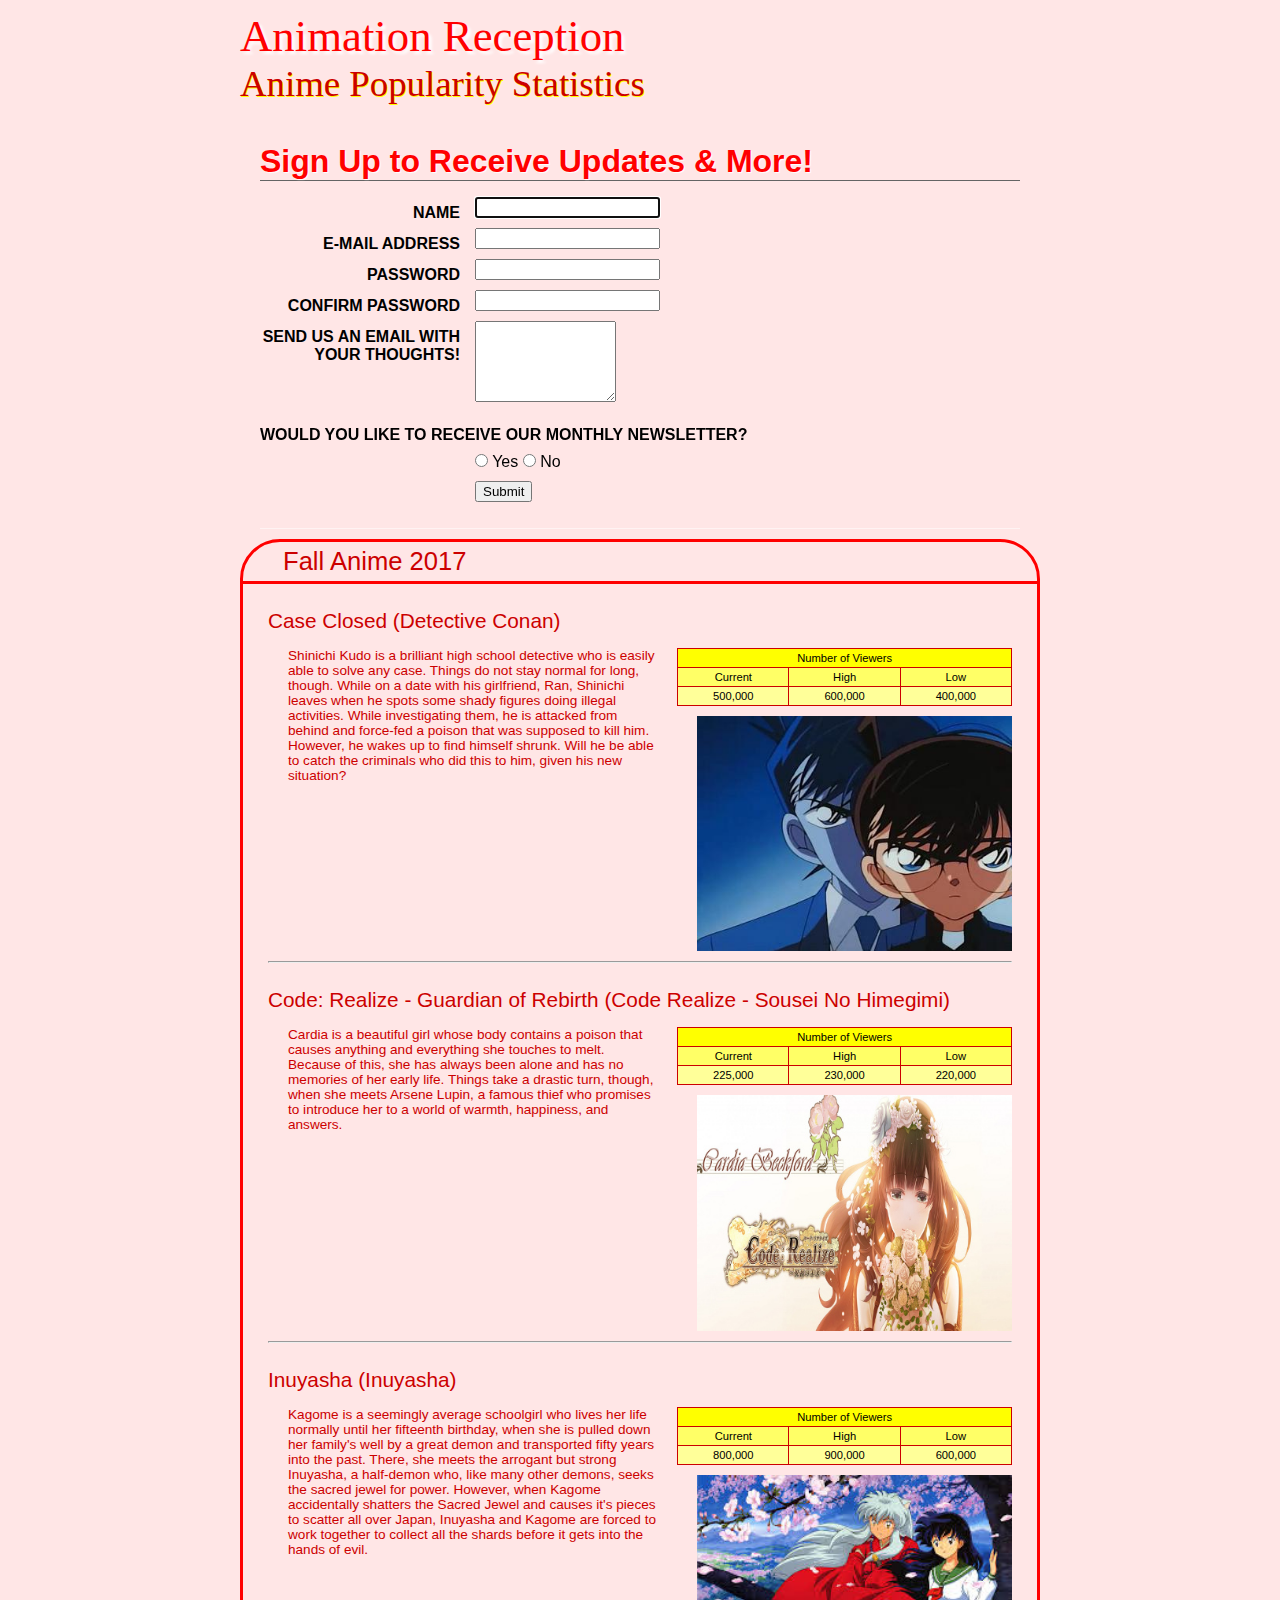
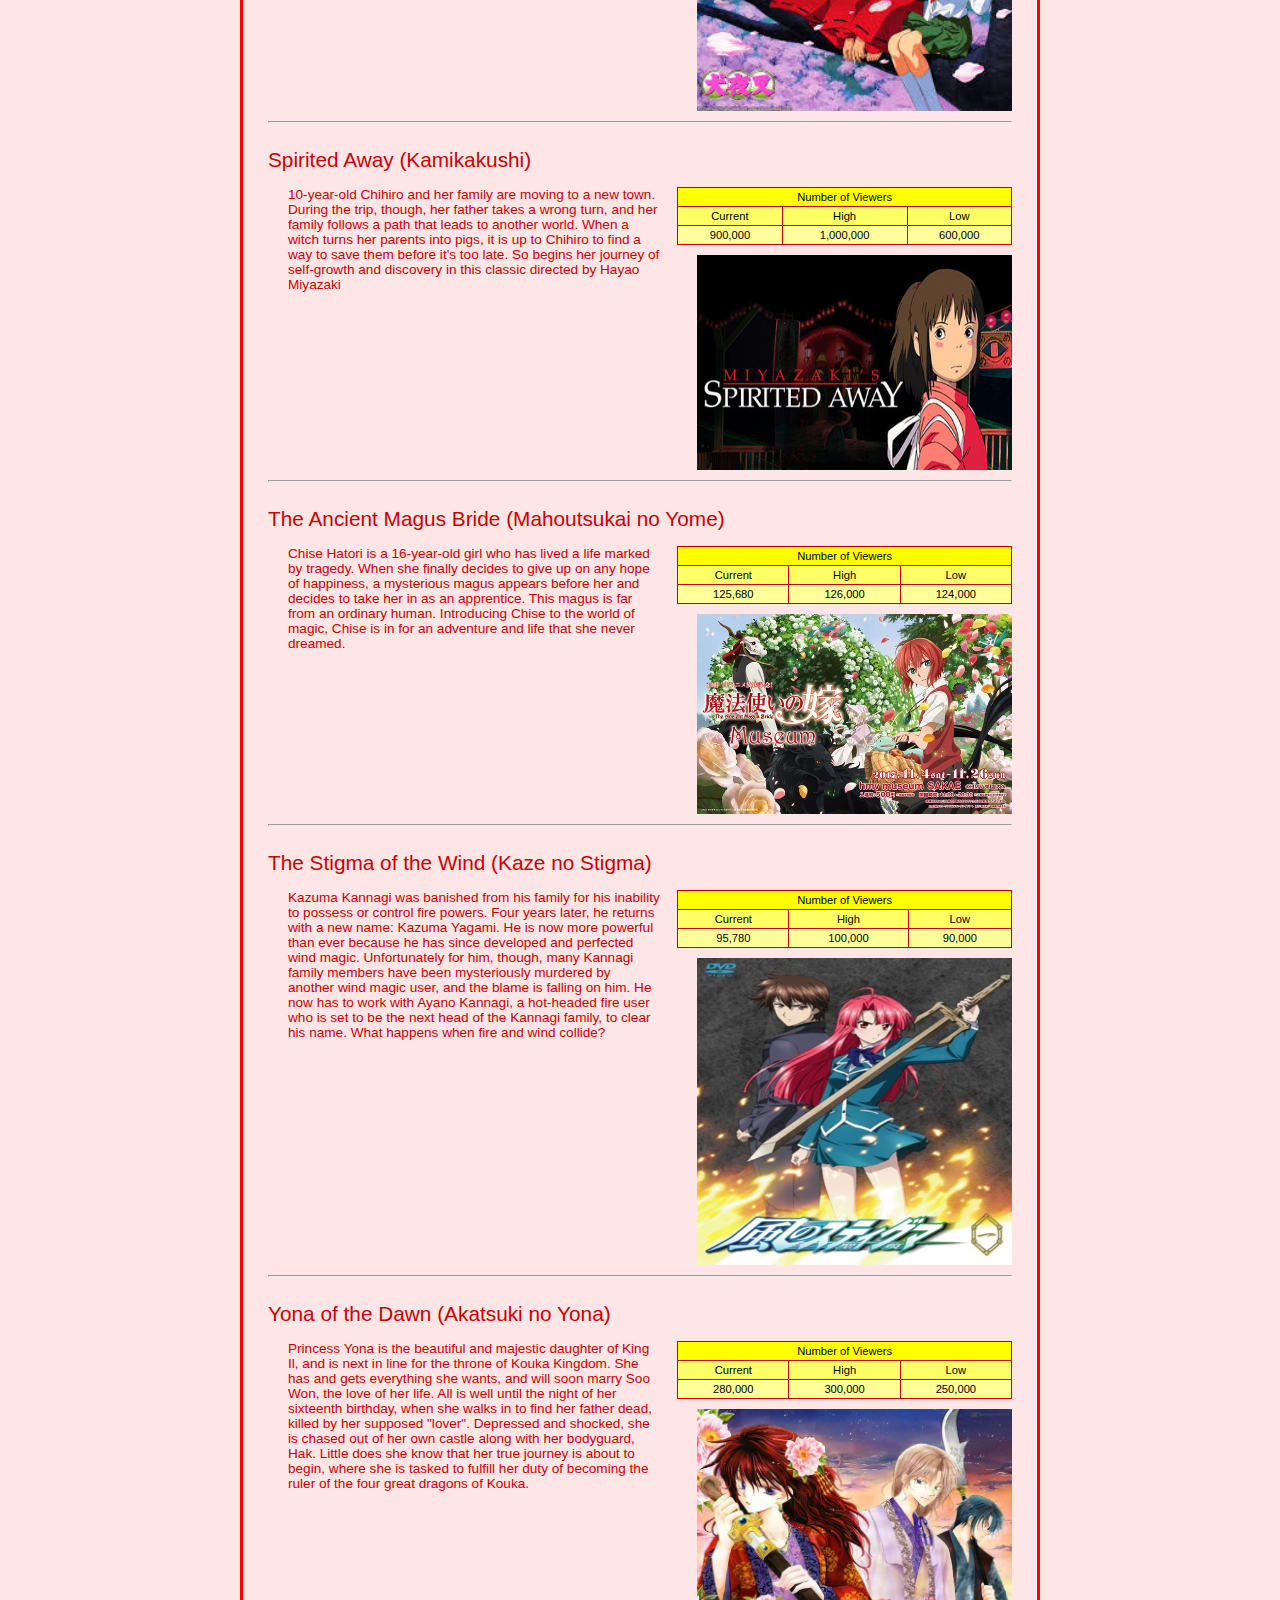
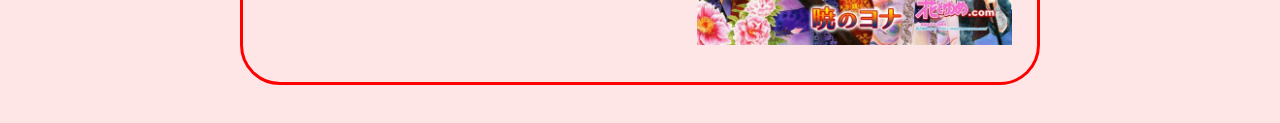
<file: index.html>
﻿<!DOCTYPE html>
<html>
<head>
    <meta http-equiv="Content-Type" content="text/html; charset=UTF-8">
    <title>Anime Popularity Statistics</title>
    <link href="stock.css" rel="stylesheet" type="text/css">
    <link rel="stylesheet" href="smartmenus/sm-core-css.css">
    <link rel="stylesheet" href="smartmenus/sm-mymenu.css">
    <style>

        #gallery img {
            clear: right;
            float: right;
            padding-bottom: 10px;
            padding-top: 10px;
            width: 315px;
        }

        #signup label.error {
            font-size: 0.8em;
            color: #F00;
            font-weight: bold;
            display: block;
            margin-left: 215px;
        }

        #signup input.error, #signup select.error {
            background: #FFA9B8;
            border: 1px solid red;
        }
    </style>
    <script src="jquery.min.js"></script>
    <script src="jquery.validate.min.js"></script>
    <script src="jquery.smartmenus.min.js"></script>
    <script>
        //Project 1
        $(document).ready(function () {
            $('#gallery img').each(function () {
                var imgFile = $(this).attr('src');
                var preloadImage = new Image();
                var imgExt = /(\.\w{3,4}$)/;
                preloadImage.src = imgFile.replace(imgExt, '_h$1');

                $(this).hover(
                    function () {
                        $(this).attr('src', preloadImage.src);
                    },
                    function () {
                        $(this).attr('src', imgFile);
                    }
                ); // end hover
            }); // end each
        }); // end ready

        //Project 2
        $(document).ready(function () {
            $(':text:first').focus();
            $('#signup').validate({
                rules: {
                    email: {
                        required: true,
                        email: true
                    },
                    password: {
                        required: true,
                        rangelength: [8, 16]
                    },
                    confirm_password: { equalTo: '#password' },
                    spam: "required"
                }, //end rules
                messages: {
                    email: {
                        required: "Please supply an e-mail address.",
                        email: "This is not a valid email address."
                    },
                    password: {
                        required: 'Please type a password',
                        rangelength: 'Password must be between 8 and 16 characters long.'
                    },
                    confirm_password: {
                        equalTo: 'The two passwords do not match.'
                    }
                }, // end messages
                errorPlacement: function (error, element) {
                    if (element.is(":radio")) {
                        error.appendTo(element.parent());
                    } else {
                        error.insertAfter(element);
                    }
                }



            });


            $(document).ready(function () {

                $('#email').change(function () {
                    ValidateEmail()
                })

                $('#name').change(function () {
                    ValidateName()
                })

                $('form').submit(function (evt) {
                    var formName = ValidateName()
                    var formEmail = ValidateEmail()
                    if (!formName || !formEmail) {
                        if (!formName)
                            $('#name').focus()
                        else
                            $('#email').focus()
                        //evt.preventDefault
                    }
                })

            })


            function ValidateEmail() {

                if (email.value == "") {
                    alert("Your email will not be sent without an appropriate email address.");
                    email.focus();
                    return false;
                }

                if (email.value.indexOf("@", 0) < 0) {
                    alert("Please enter a valid e-mail address with an appropriate domain (such as .com, .org, .net)");
                    email.focus();
                    return false;
                }

                if (email.value.indexOf(".", 0) < 0) {
                    alert("Please enter a valid e-mail address with an appropriate domain (such as .com, .org, .net)");
                    email.focus();
                    return false;
                }
            }


            function ValidateName() {
                if ("" == $('#name').val()) {

                    $('#name-error').focus
                    return false
                }

                $('#name-error').text("")
                return true

            }// end validate
        }); // end ready

        
    </script>
</head>
<body>
    <header>
        <h1>Animation Reception</h1>
        <h2>Anime Popularity Statistics</h2>
    </header>
    <div class="content">
        <div class="main">
            
            <br />
            <h1><font color="red">Sign Up to Receive Updates & More!</font></h1>
            <form action="https://formspree.io/fbg2332@gmail.com" method="post" name="signup" id="signup">
                <div>
                    <label for="name" class="label">Name </label>
                    <input name="name" type="text" id="name" class="required" title="Please type your name.">
                </div>
                <div>
                    <label for="email" class="label">E-mail Address</label>
                    <input name="email" type="email" id="email" class="required email">
                </div>
                <div>
                    <label for="password" class="label">Password</label>
                    <input name="password" type="password" id="password">
                </div>
                <div>
                    <label for="confirm_password" class="label">Confirm Password</label>
                    <input name="confirm_password" type="password" id="confirm_password">
                </div>
                <div>
                    <label for="comments" class="label">Send us an email with your thoughts!</label>
                    <textarea name="comments" cols="15" rows="5" id="comments" class="required" title="Please tell us your thoughts!"></textarea>
                </div>
                <div class="labelBlock">Would you like to receive our monthly newsletter? </div>
                <div class="indent">
                    <input type="radio" name="spam" id="yes" value="yes" class="required" title="Please select an option">
                    <label for="Yes">Yes</label>
                    <input type="radio" name="spam" id="definitely" value="definitely">
                    <label for="No">No</label>
                </div>
                <div>
                    <input type="submit" name="submit" id="submit" value="Submit">
                    <input type="hidden" name="_next" value="https://formspree.io/thanks.html" />
                </div>
            </form>
        </div>
    </div>
    <section>
        <h1>Fall Anime 2017</h1>
        <article>
            <h1>
                Case Closed
                (Detective Conan)

            </h1>
            <table bgcolor="#ffff99">
                <thead>
                    <tr>
                        <th colspan="6">Number of Viewers</th>
                    </tr>
                    <tr>
                        <th>Current</th>
                        <th>High</th>
                        <th>Low</th>
                    </tr>
                </thead>
                <tbody>
                    <tr>
                        <td>500,000</td>
                        <td>600,000</td>
                        <td>400,000</td>
                    </tr>
                </tbody>
            </table><div id="gallery"><img src="Detective Conan.jpg"></div><p>
                Shinichi Kudo is a brilliant high school detective who is easily able to solve any
                case. Things do not stay normal for long, though. While on a date with his girlfriend,
                Ran,
                Shinichi leaves when he spots some shady figures doing illegal activities. While
                investigating them,
                he is attacked from behind and force-fed a poison that was supposed to kill him.
                However, he wakes up
                to find himself shrunk. Will he be able to catch the criminals who did this to him,
                given his new situation?

            </p>
            <hr>
        </article>
        <article>
            <h1>
                Code: Realize - Guardian of Rebirth
                (Code Realize - Sousei No Himegimi)

            </h1>
            <table bgcolor="#ffff99">
                <thead>
                    <tr>
                        <th colspan="6">Number of Viewers</th>
                    </tr>
                    <tr>
                        <th>Current</th>
                        <th>High</th>
                        <th>Low</th>
                    </tr>
                </thead>
                <tbody>
                    <tr>
                        <td>225,000</td>
                        <td>230,000</td>
                        <td>220,000</td>
                    </tr>
                </tbody>
            </table><div id="gallery"><img src="Code Realize - Sousei No Himegimi.jpg"></div><p>
                Cardia is a beautiful girl whose body contains a poison that causes anything and
                everything she touches to melt. Because of this, she has always been alone and has
                no memories of
                her early life. Things take a drastic turn, though, when she meets Arsene Lupin,
                a famous thief
                who promises to introduce her to a world of warmth, happiness, and answers.

            </p>
            <hr>
        </article>
        <article>
            <h1>
                Inuyasha
                (Inuyasha)

            </h1>
            <table bgcolor="#ffff99">
                <thead>
                    <tr>
                        <th colspan="6">Number of Viewers</th>
                    </tr>
                    <tr>
                        <th>Current</th>
                        <th>High</th>
                        <th>Low</th>
                    </tr>
                </thead>
                <tbody>
                    <tr>
                        <td>800,000</td>
                        <td>900,000</td>
                        <td>600,000</td>
                    </tr>
                </tbody>
            </table><div id="gallery"><img src="Inuyasha.jpg"></div><p>
                Kagome is a seemingly average schoolgirl who lives her life normally until her
                fifteenth birthday, when she is pulled down her family's well by a great demon and
                transported
                fifty years into the past. There, she meets the arrogant but strong Inuyasha, a half-demon
                who,
                like many other demons, seeks the sacred jewel for power. However, when Kagome accidentally
                shatters the
                Sacred Jewel and causes it's pieces to scatter all over Japan, Inuyasha and Kagome
                are forced to
                work together to collect all the shards before it gets into the hands of evil.

            </p>
            <hr>
        </article>
        <article>
            <h1>
                Spirited Away
                (Kamikakushi)

            </h1>
            <table bgcolor="#ffff99">
                <thead>
                    <tr>
                        <th colspan="6">Number of Viewers</th>
                    </tr>
                    <tr>
                        <th>Current</th>
                        <th>High</th>
                        <th>Low</th>
                    </tr>
                </thead>
                <tbody>
                    <tr>
                        <td>900,000</td>
                        <td>1,000,000</td>
                        <td>600,000</td>
                    </tr>
                </tbody>
            </table><div id="gallery"><img src="Kamikakushi.jpg"></div><p>
                10-year-old Chihiro and her family are moving to a new town. During the trip, though,
                her father takes a wrong turn, and her family follows a path that leads to another
                world. When a
                witch turns her parents into pigs, it is up to Chihiro to find a way to save them
                before it's too
                late. So begins her journey of self-growth and discovery in this classic directed
                by Hayao Miyazaki

            </p>
            <hr>
        </article>
        <article>
            <h1>
                The Ancient Magus Bride
                (Mahoutsukai no Yome)

            </h1>
            <table bgcolor="#ffff99">
                <thead>
                    <tr>
                        <th colspan="6">Number of Viewers</th>
                    </tr>
                    <tr>
                        <th>Current</th>
                        <th>High</th>
                        <th>Low</th>
                    </tr>
                </thead>
                <tbody>
                    <tr>
                        <td>125,680</td>
                        <td>126,000</td>
                        <td>124,000</td>
                    </tr>
                </tbody>
            </table><div id="gallery"><img src="Mahoutsukai No Yome.jpg"></div><p>
                Chise Hatori is a 16-year-old girl who has lived a life marked by tragedy.
                When she finally decides to give up on any hope of happiness, a mysterious magus
                appears before her and
                decides to take her in as an apprentice. This magus is far from an ordinary human.
                Introducing Chise to
                the world of magic, Chise is in for an adventure and life that she never dreamed.

            </p>
            <hr>
        </article>
        <article>
            <h1>
                The Stigma of the Wind
                (Kaze no Stigma)

            </h1>
            <table bgcolor="#ffff99">
                <thead>
                    <tr>
                        <th colspan="6">Number of Viewers</th>
                    </tr>
                    <tr>
                        <th>Current</th>
                        <th>High</th>
                        <th>Low</th>
                    </tr>
                </thead>
                <tbody>
                    <tr>
                        <td>95,780</td>
                        <td>100,000</td>
                        <td>90,000</td>
                    </tr>
                </tbody>
            </table><div id="gallery"><img src="Kaze No Stigma.jpg"></div><p>
                Kazuma Kannagi was banished from his family for his inability to possess or control
                fire powers. Four years later, he returns with a new name: Kazuma Yagami. He is now
                more powerful
                than ever because he has since developed and perfected wind magic. Unfortunately
                for him, though,
                many Kannagi family members have been mysteriously murdered by another wind magic
                user, and the
                blame is falling on him. He now has to work with Ayano Kannagi, a hot-headed fire
                user who is
                set to be the next head of the Kannagi family, to clear his name. What happens when
                fire and
                wind collide?

            </p>
            <hr>
        </article>
        <article>
            <h1>
                Yona of the Dawn
                (Akatsuki no Yona)

            </h1>
            <table bgcolor="#ffff99">
                <thead>
                    <tr>
                        <th colspan="6">Number of Viewers</th>
                    </tr>
                    <tr>
                        <th>Current</th>
                        <th>High</th>
                        <th>Low</th>
                    </tr>
                </thead>
                <tbody>
                    <tr>
                        <td>280,000</td>
                        <td>300,000</td>
                        <td>250,000</td>
                    </tr>
                </tbody>
            </table><div id="gallery"><img src="Akatsuki No Yona.jpg"></div><p>
                Princess Yona is the beautiful and majestic daughter of
                King Il, and is next in line for the throne of Kouka Kingdom. She has
                and gets everything she wants, and will soon marry Soo Won, the love of her life.

                All is well until the night of her sixteenth birthday, when she walks in to find

                her father dead, killed by her supposed "lover". Depressed and shocked, she is
                chased out of her own castle along with her bodyguard, Hak. Little does she know
                that her true journey is about to begin, where she is tasked to fulfill her duty
                of becoming the ruler of the four great dragons of Kouka.

            </p>
            <hr>
        </article>
    </section>
    <br />

</body>
</html>
</file>
<file: stock.css>
/*
   New Perspectives on XML, 3rd Edition
   Final Project
   
   Animation Reception Style Sheet
  

   Filename:         stock.css
   Supporting Files: none

*/

/* Default styles */

* {
   margin: 0px;
   list-style: none;
}

header, section, article {
   display: block;
}



/* Body styles */
body {
   background-color: #ffe6e6;
   font-family: Verdana, Geneva, sans-serif;
   margin: 10px auto;
   width: 75%;
   max-width: 800px;
}

/* Header styles */
header section {
   border: 1px dotted rgb(51, 51, 51);
   -moz-border-radius: 10px;
   -webkit-border-radius: 10px;
   border-radius: 10px;

   font-size: 0.7em;
   color: rgb(255, 0, 0);
   float: right;
   padding: 4px;
   margin-top: 5px;
   text-align: right;
}

header {
   font-family: "Times New Roman", serif;
   margin-bottom: 20px;
}

header h1 {
   font-size: 2.8em;
   font-weight: normal;
   color: rgb(255, 0, 0);
   text-shadow: rgb(255, 255, 255) 3px 3px 3px;
}

header h2 {
   font-size: 2.3em;
   font-weight: normal;
   color: rgb(204, 0, 0);
   text-shadow: rgb(255, 255, 0) 1px 1px 0px;
}

body > section {
   border: 3px solid rgb(255, 0, 0);
   -moz-border-radius: 40px;
   -webkit-border-radius: 40px;
   border-radius: 40px;

   clear: right;
   margin: 10px 0px;
}

body > section > h1 {
   background-color: transparent;
   border-bottom: 3px solid rgb(255, 0, 0);
   color: rgb(204, 0, 0);
   font-weight: normal;
   font-size: 1.6em;
   padding: 5px 0px;
   text-indent: 40px;
}

body > section > article {
   clear: right;
   margin: 25px;
}

article > h1 {
   font-weight: normal;
   font-size: 1.3em;
   margin: 0px 0px 15px 0px;
   color: rgb(204, 0, 0);
}

article > h1 > a {
   color: rgb(204, 0, 0);
   text-decoration: none;
}

article > h1 > a:hover {
   text-decoration: underline;
   color: rgb(204, 0, 0);
}

article > img {
   clear: right;
   float: right;
   padding-bottom: 10px;
   padding-top: 10px;
   width: 315px;
}

article > p {
   font-size: 0.85em;
   margin: 0px 0px 5px 20px;
   width: 50%;
   color: rgb(204, 0, 0);
}

article > hr {
   clear: right;
}

article:last-of-type hr {
   visibility: hidden;
}

table {
   border-collapse: collapse;
   border: rgp(204, 0, 0);
   clear: right;
   float: right;
   margin: 0px;
   width: 45%;
}

td, th {
   border: 1px solid rgb(204, 0, 0);
   font-weight: normal;
   font-size: 0.7em;
   padding: 3px;
   text-align: center;
}

table tr:first-of-type th:first-of-type {
   color: rgb(0, 0, 0);
   background-color: rgb(255, 255, 0);
}
th {
   background-color: rgb(255, 255, 102);
   color: black;
   text-align: center;
}

.main {
    padding-bottom: 1em;
    border-bottom: solid 1px rgba(255,255,255,.5);
}

.main h1 {
    font-size: 32px;
    color: rgb(100,100,100);
    text-shadow: 1px 1px 1px rgb(255,255,255);
    border-bottom: solid 1px rgb(100,100,100);
    margin-bottom: 0.5em;
}

.content {
    max-width: 760px;
    margin: 0 auto;
    position: relative;
}

form#order div, form#signup div {
    padding-bottom: 10px;
}

form#order .label, form#signup .label {
    display: block;
    clear: left;
    float: left;
    width: 175px;
    text-align: right;
    padding: 7px 15px 0 0;
    text-transform: uppercase;
    font-weight: bold;
}

form#signup .label {
    width: 200px;
}

.labelBlock {
    text-transform: uppercase;
    font-weight: bold;
    display: block;
    padding-bottom: 0 !important;
    clear: both;
    margin-top: 10px;
}

form#order select, form#signup select {
    display: inline-block;
    margin-top: 8px;
}

form#order input[type="radio"], form#signup input[type="radio"], form#signup input[type="checkbox"] {
    display: inline-block;
    margin-top: 10px;
}

form .indent, #submit {
    margin-left: 215px;
}
</file>
<file: smartmenus/sm-core-css.css>
/* SmartMenus Core CSS (it's not recommended editing this)
===============================================================*/

.sm,.sm ul,.sm li{display:block;list-style:none;padding:0;margin:0;line-height:normal;direction:ltr;}
ul.sm li{position:relative;}
ul.sm a{position:relative;display:block;}
ul.sm a.disabled{cursor:default;}
ul.sm ul{position:absolute;top:-999999px;left:-800px;width:100px;}
ul.sm li{float:left;}
ul.sm-rtl{direction:rtl;}
ul.sm-rtl li{float:right;}
ul.sm ul li,ul.sm-vertical li{float:none;}
ul.sm a{white-space:nowrap;}
ul.sm ul a,ul.sm-vertical a{white-space:normal;}
* html ul.sm-vertical li{float:left;width:100%;}
* html ul.sm-vertical ul li{float:none;width:auto;}
*:first-child+html ul.sm-vertical>li{float:left;width:100%;}
ul.sm ul.sm-nowrap>li>a{white-space:nowrap;}
ul.sm:after{content:"\00a0";display:block;height:0;font:0/0 serif;clear:both;visibility:hidden;overflow:hidden;}
* html ul.sm{height:1px;}
*:first-child+html ul.sm{min-height:1px;}
ul.sm li *,ul.sm li *:before,ul.sm li *:after{-moz-box-sizing:content-box;-webkit-box-sizing:content-box;box-sizing:content-box;}
ul.sm{-webkit-tap-highlight-color:rgba(0,0,0,0);}
</file>
<file: smartmenus/sm-mymenu.css>
/* Import "PT Sans Narrow" font from Google fonts */
@import url(http://fonts.googleapis.com/css?family=PT+Sans+Narrow:400,700);


/*
---------------------------------------------------------------
  Note that styles you apply to the main menu items are inherited by the sub menus items too.
  If you'd like to avoid this, you could use child selectors (not supported by IE6) - for example:
  .sm-mymenu > li > a { ... } instead of .sm-mymenu a { ... }
---------------------------------------------------------------*/


/* Menu box
===================*/

	.sm-mymenu {
		background:#d03e3e; /* Old browsers */
		background-image:url(css-gradients-fallback/main-menu-bg.png);
		background-image:-moz-linear-gradient(top,#ff2e2e 0%,#d03e3e 100%);
		background-image:-webkit-gradient(linear,left top,left bottom,color-stop(0%,#ff2e2e),color-stop(100%,#d03e3e));
		background-image:-webkit-linear-gradient(top,#ff2e2e 0%,#d03e3e 100%);
		background-image:-o-linear-gradient(top,#ff2e2e 0%,#d03e3e 100%);
		background-image:-ms-linear-gradient(top,#ff2e2e 0%,#d03e3e 100%);
		background-image:linear-gradient(top,#ff2e2e 0%,#d03e3e 100%);
		-moz-border-radius:8px;
		-webkit-border-radius:8px;
		border-radius:8px;
		-moz-box-shadow:0 1px 1px rgba(0,0,0,0.3);
		-webkit-box-shadow:0 1px 1px rgba(0,0,0,0.3);
		box-shadow:0 1px 1px rgba(0,0,0,0.3);
	}
	.sm-mymenu-vertical {
		-moz-box-shadow:0 1px 4px rgba(0,0,0,1);
		-webkit-box-shadow:0 1px 4px rgba(0,0,0,1);
		box-shadow:0 1px 4px rgba(0,0,0,1);
	}
	.sm-mymenu ul {
		border:1px solid #a9a9a9;
		padding:7px 0;
		background:#fff;
		-moz-border-radius:0 0 4px 4px;
		-webkit-border-radius:0 0 4px 4px;
		border-radius:0 0 4px 4px;
		-moz-box-shadow:0 5px 12px rgba(0,0,0,0.3);
		-webkit-box-shadow:0 5px 12px rgba(0,0,0,0.3);
		box-shadow:0 5px 12px rgba(0,0,0,0.3);
	}
	/* for vertical main menu subs and 2+ level horizontal main menu subs round all corners */
	.sm-mymenu-vertical ul,
	.sm-mymenu ul ul {
		-moz-border-radius:4px;
		-webkit-border-radius:4px;
		border-radius:4px;
	}


/* Menu items
===================*/

	.sm-mymenu a {
		padding:13px 24px;
		color:#fff;
		font-size:18px;
		line-height:23px;
		font-family:"PT Sans Narrow","Arial Narrow",Arial,Helvetica,sans-serif;
		font-weight:bold;
		text-decoration:none;
		text-shadow:0 1px 0 rgba(0,0,0,0.3);
	}
	.sm-mymenu a:hover, .sm-mymenu a:focus, .sm-mymenu a:active,
	.sm-mymenu a.highlighted {
		background:#d03e3e; /* Old browsers */
		background-image:url(css-gradients-fallback/main-item-hover-bg.png);
		background-image:-moz-linear-gradient(top,#d03e3e 0%,#d03e3e 100%);
		background-image:-webkit-gradient(linear,left top, left bottom,color-stop(0%,#d03e3e),color-stop(100%,#d03e3e));
		background-image:-webkit-linear-gradient(top,#d03e3e 0%,#d03e3e 100%);
		background-image:-o-linear-gradient(top,#d03e3e 0%,#d03e3e 100%);
		background-image:-ms-linear-gradient(top,#d03e3e 0%,#d03e3e 100%);
		background-image:linear-gradient(top,#d03e3e 0%,#d03e3e 100%);
		color:#fff;
	}
	.sm-mymenu-vertical a {
		padding:9px 40px 8px 23px;
		background:#d03e3e; /* Old browsers */
		background-image:url(css-gradients-fallback/vertical-main-item-bg.png);
		background-image:-moz-linear-gradient(top,#d03e3e 0%,#2586b3 100%);
		background-image:-webkit-gradient(linear,left top,left bottom,color-stop(0%,#d03e3e),color-stop(100%,#2586b3));
		background-image:-webkit-linear-gradient(top,#d03e3e 0%,#2586b3 100%);
		background-image:-o-linear-gradient(top,#d03e3e 0%,#2586b3 100%);
		background-image:-ms-linear-gradient(top,#d03e3e 0%,#2586b3 100%);
		background-image:linear-gradient(top,#d03e3e 0%,#2586b3 100%);
	}
	.sm-mymenu ul a {
		padding:9px 40px 8px 23px;
		background:transparent;
		color:#ff1f00;
		font-size:16px;
		text-shadow:none;
	}
	.sm-mymenu ul a:hover, .sm-mymenu ul a:focus, .sm-mymenu ul a:active,
	.sm-mymenu ul a.highlighted {
		background:#d03e3e; /* Old browsers */
		background-image:url(css-gradients-fallback/main-menu-bg.png);
		background-image:-moz-linear-gradient(top,#ff2e2e 0%,#d03e3e 100%);
		background-image:-webkit-gradient(linear,left top,left bottom,color-stop(0%,#ff2e2e),color-stop(100%,#d03e3e));
		background-image:-webkit-linear-gradient(top,#ff2e2e 0%,#d03e3e 100%);
		background-image:-o-linear-gradient(top,#ff2e2e 0%,#d03e3e 100%);
		background-image:-ms-linear-gradient(top,#ff2e2e 0%,#d03e3e 100%);
		background-image:linear-gradient(top,#ff2e2e 0%,#d03e3e 100%);
		color:#fff;
		text-shadow:0 1px 0 rgba(0,0,0,0.3);
	}
	/* current items - add the class manually to some item or check the "markCurrentItem" script option */
	.sm-mymenu a.current, .sm-mymenu a.current:hover, .sm-mymenu a.current:focus, .sm-mymenu a.current:active,
	.sm-mymenu ul a.current, .sm-mymenu ul a.current:hover, .sm-mymenu ul a.current:focus, .sm-mymenu ul a.current:active {
		background:#006892;
		background-image:url(css-gradients-fallback/current-item-bg.png);
		background-image:-moz-linear-gradient(top,#005a84 0%,#00749f 100%);
		background-image:-webkit-gradient(linear,left top,left bottom,color-stop(0%,#005a84),color-stop(100%,#00749f));
		background-image:-webkit-linear-gradient(top,#005a84 0%,#00749f 100%);
		background-image:-o-linear-gradient(top,#005a84 0%,#00749f 100%);
		background-image:-ms-linear-gradient(top,#005a84 0%,#00749f 100%);
		background-image:linear-gradient(top,#005a84 0%,#00749f 100%);
		color:#fff;
		text-shadow:0 1px 0 rgba(0,0,0,0.3);
	}
	/* round the left corners of the first item for horizontal main menu */
	.sm-mymenu > li:first-child > a {
		-moz-border-radius:8px 0 0 8px;
		-webkit-border-radius:8px 0 0 8px;
		border-radius:8px 0 0 8px;
	}
	/* round the corners of the first and last items for vertical main menu */
	.sm-mymenu-vertical > li:first-child > a {
		-moz-border-radius:8px 8px 0 0;
		-webkit-border-radius:8px 8px 0 0;
		border-radius:8px 8px 0 0;
	}
	.sm-mymenu-vertical > li:last-child > a {
		-moz-border-radius:0 0 8px 8px;
		-webkit-border-radius:0 0 8px 8px;
		border-radius:0 0 8px 8px;
	}
	.sm-mymenu a.has-submenu {

	}


/* Sub menu indicators
===================*/

.sm-mymenu a span.sub-arrow {
    position: absolute;
    bottom: 2px;
    left: 50%;
    margin-left: -5px;
    /* we will use one-side border to create a triangle so that we don't use a real background image, of course, you can use a real image if you like too */
    width: 0;
    height: 0;
    overflow: hidden;
    border-width: 5px; /* tweak size of the arrow */
    border-style: solid dashed dashed dashed;
    border-color: #e0a3a3 transparent transparent transparent;
}
.sm-mymenu-vertical a span.sub-arrow,
.sm-mymenu ul a span.sub-arrow {
    bottom: auto;
    top: 50%;
    margin-top: -5px;
    right: 15px;
    left: auto;
    margin-left: 0;
    border-style: dashed dashed dashed solid;
    border-color: transparent transparent transparent #e0a3a3;
}


/* Items separators
===================*/

	.sm-mymenu li {
		border-left:1px solid rgba(0,0,0,1);
	}
	.sm-mymenu li:first-child,
	.sm-mymenu-vertical li,
	.sm-mymenu ul li {
		border-left:0;
	}


/* Scrolling arrows containers for tall sub menus - test sub menu: "Sub test" -> "more..." -> "more..." in the default download package
===================*/

	.sm-mymenu span.scroll-up, .sm-mymenu span.scroll-down {
		position:absolute;
		display:none;
		visibility:hidden;
		overflow:hidden;
		background:#ffffff;
		height:20px;
		/* width and position will be automatically set by the script */
	}
	.sm-mymenu span.scroll-up-arrow, .sm-mymenu span.scroll-down-arrow {
		position:absolute;
		top:-2px;
		left:50%;
		margin-left:-8px;
		/* we will use one-side border to create a triangle so that we don't use a real background image, of course, you can use a real image if you like too */
		width:0;
		height:0;
		overflow:hidden;
		border-width:8px; /* tweak size of the arrow */
		border-style:dashed dashed solid dashed;
		border-color:transparent transparent #ff1f00 transparent;
	}
	.sm-mymenu span.scroll-down-arrow {
		top:6px;
		border-style:solid dashed dashed dashed;
		border-color:#ff1f00 transparent transparent transparent;
	}



/*
---------------------------------------------------------------
  Responsiveness
  These will make the sub menus collapsible when the screen width is too small.
---------------------------------------------------------------*/


/* decrease horizontal main menu items left/right padding to avoid wrapping */
@media screen and (max-width: 850px) {
	.sm-mymenu:not(.sm-mymenu-vertical) > li > a {
		padding-left:18px;
		padding-right:18px;
	}
}
@media screen and (max-width: 750px) {
	.sm-mymenu:not(.sm-mymenu-vertical) > li > a {
		padding-left:10px;
		padding-right:10px;
	}
}

@media screen and (max-width: 640px) {

	/* The following will make the sub menus collapsible for small screen devices (it's not recommended editing these) */
	ul.sm-mymenu{width:auto !important;}
	ul.sm-mymenu ul{display:none;position:static !important;top:auto !important;left:auto !important;margin-left:0 !important;margin-top:0 !important;width:auto !important;min-width:0 !important;max-width:none !important;}
	ul.sm-mymenu>li{float:none;}
	ul.sm-mymenu>li>a,ul.sm-mymenu ul.sm-nowrap>li>a{white-space:normal;}
	ul.sm-mymenu iframe{display:none;}

	/* Uncomment this rule to disable completely the sub menus for small screen devices */
	/*.sm-mymenu ul, .sm-mymenu span.sub-arrow, .sm-mymenu iframe {
		display:none !important;
	}*/


/* Menu box
===================*/

	.sm-mymenu {
		background:transparent;
		-moz-box-shadow:0 1px 4px rgba(0,0,0,0.3);
		-webkit-box-shadow:0 1px 4px rgba(0,0,0,0.3);
		box-shadow:0 1px 4px rgba(0,0,0,0.3);
	}
	.sm-mymenu ul {
		border:0;
		padding:0;
		background:#fff;
		-moz-border-radius:0;
		-webkit-border-radius:0;
		border-radius:0;
		-moz-box-shadow:none;
		-webkit-box-shadow:none;
		box-shadow:none;
	}
	.sm-mymenu ul ul {
		/* darken the background of the 2+ level sub menus and remove border rounding */
		background:rgba(100,100,100,0.1);
		-moz-border-radius:0;
		-webkit-border-radius:0;
		border-radius:0;
	}


/* Menu items
===================*/

	.sm-mymenu a {
		padding:10px 5px 10px 28px !important; /* add some additional left padding to make room for the sub indicator */
		background:#d03e3e !important; /* Old browsers */
		background-image:url(css-gradients-fallback/vertical-main-item-bg.png) !important;
		background-image:-moz-linear-gradient(top,#d03e3e 0%,#2586b3 100%) !important;
		background-image:-webkit-gradient(linear,left top,left bottom,color-stop(0%,#d03e3e),color-stop(100%,#2586b3)) !important;
		background-image:-webkit-linear-gradient(top,#d03e3e 0%,#2586b3 100%) !important;
		background-image:-o-linear-gradient(top,#d03e3e 0%,#2586b3 100%) !important;
		background-image:-ms-linear-gradient(top,#d03e3e 0%,#2586b3 100%) !important;
		background-image:linear-gradient(top,#d03e3e 0%,#2586b3 100%) !important;
		color:#fff !important;
	}
	.sm-mymenu ul a {
		background:transparent !important;
		color:#ff1f00 !important;
		text-shadow:none !important;
	}
	.sm-mymenu a.current {
		background:#006892 !important; /* Old browsers */
		background-image:url(css-gradients-fallback/current-item-bg.png) !important;
		background-image:-moz-linear-gradient(top,#005a84 0%,#00749f 100%) !important;
		background-image:-webkit-gradient(linear,left top,left bottom,color-stop(0%,#005a84),color-stop(100%,#00749f)) !important;
		background-image:-webkit-linear-gradient(top,#005a84 0%,#00749f 100%) !important;
		background-image:-o-linear-gradient(top,#005a84 0%,#00749f 100%) !important;
		background-image:-ms-linear-gradient(top,#005a84 0%,#00749f 100%) !important;
		background-image:linear-gradient(top,#005a84 0%,#00749f 100%) !important;
		color:#fff !important;
	}
	/* add some text indentation for the 2+ level sub menu items */
	.sm-mymenu ul a {
		border-left:8px solid transparent;
	}
	.sm-mymenu ul ul a {
		border-left:16px solid transparent;
	}
	.sm-mymenu ul ul ul a {
		border-left:24px solid transparent;
	}
	.sm-mymenu ul ul ul ul a {
		border-left:32px solid transparent;
	}
	.sm-mymenu ul ul ul ul ul a {
		border-left:40px solid transparent;
	}
	/* round the corners of the first and last items */
	.sm-mymenu > li:first-child > a {
		-moz-border-radius:8px 8px 0 0;
		-webkit-border-radius:8px 8px 0 0;
		border-radius:8px 8px 0 0;
	}
	/* presume we have 4 levels max */
	.sm-mymenu > li:last-child > a,
	.sm-mymenu > li:last-child > ul > li:last-child > a,
	.sm-mymenu > li:last-child > ul > li:last-child > ul > li:last-child > a,
	.sm-mymenu > li:last-child > ul > li:last-child > ul > li:last-child > ul > li:last-child > a,
	.sm-mymenu > li:last-child > ul > li:last-child > ul > li:last-child > ul > li:last-child > ul > li:last-child > a,
	.sm-mymenu > li:last-child > ul,
	.sm-mymenu > li:last-child > ul > li:last-child > ul,
	.sm-mymenu > li:last-child > ul > li:last-child > ul > li:last-child > ul,
	.sm-mymenu > li:last-child > ul > li:last-child > ul > li:last-child > ul > li:last-child > ul,
	.sm-mymenu > li:last-child > ul > li:last-child > ul > li:last-child > ul > li:last-child > ul > li:last-child > ul {
		-moz-border-radius:0 0 8px 8px;
		-webkit-border-radius:0 0 8px 8px;
		border-radius:0 0 8px 8px;
	}
	/* highlighted items, don't need rounding since their sub is open */
	.sm-mymenu > li:last-child > a.highlighted,
	.sm-mymenu > li:last-child > ul > li:last-child > a.highlighted,
	.sm-mymenu > li:last-child > ul > li:last-child > ul > li:last-child > a.highlighted,
	.sm-mymenu > li:last-child > ul > li:last-child > ul > li:last-child > ul > li:last-child > a.highlighted,
	.sm-mymenu > li:last-child > ul > li:last-child > ul > li:last-child > ul > li:last-child > ul > li:last-child > a.highlighted {
		-moz-border-radius:0;
		-webkit-border-radius:0;
		border-radius:0;
	}


/* Sub menu indicators
===================*/

	.sm-mymenu a span.sub-arrow,
	.sm-mymenu ul a span.sub-arrow {
		top:50%;
		margin-top:-9px;
		right:auto;
		left:6px;
		margin-left:0;
		width:17px;
		height:17px;
		font:bold 16px/16px monospace !important;
		text-align:center;
		border:0;
		text-shadow:none;
		background:rgba(0,0,0,1);
		-moz-border-radius:100px;
		-webkit-border-radius:100px;
		border-radius:100px;
	}
	/* Hide sub indicator "+" when item is expanded - we enable the item link when it's expanded */
	.sm-mymenu a.highlighted span.sub-arrow {
		display:none !important;
	}


/* Items separators
===================*/

	.sm-mymenu li {
		border-left:0;
	}
	.sm-mymenu ul li {
		border-top:1px solid rgba(0,0,0,1);
	}
	.sm-mymenu ul li:first-child {
		border-top:0;
	}

}
</file>
